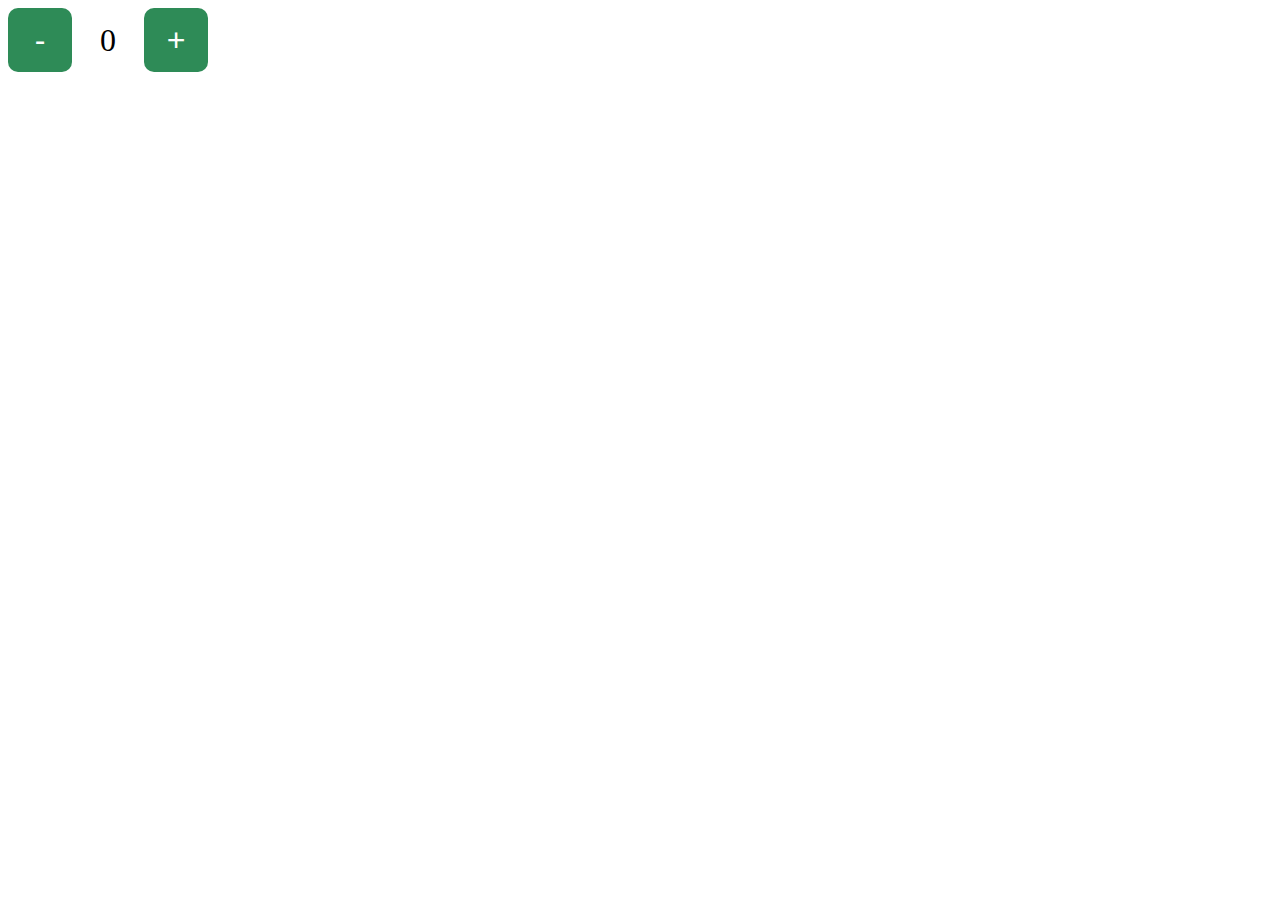
<file: alpine/index.html>
<!DOCTYPE html>
<html lang="en">
  <head>
    <meta charset="UTF-8">
    <meta name="viewport" content="width=device-width, initial-scale=1.0">
    <title>Alpine</title>
    <link rel="stylesheet" href="../base.css">
  </head>
  <body>
    <div x-data="{ count: 0 }">
      <button type="button" x-on:click="count--">-</button>
      <span x-text="count">0</span>
      <button type="button" x-on:click="count++">+</button>
      <div x-show="count >= 2">
        Shown on 2 or more
      </div>
    </div>
  </body>
  <script src="./alpine.js"></script>
</html>
</file>
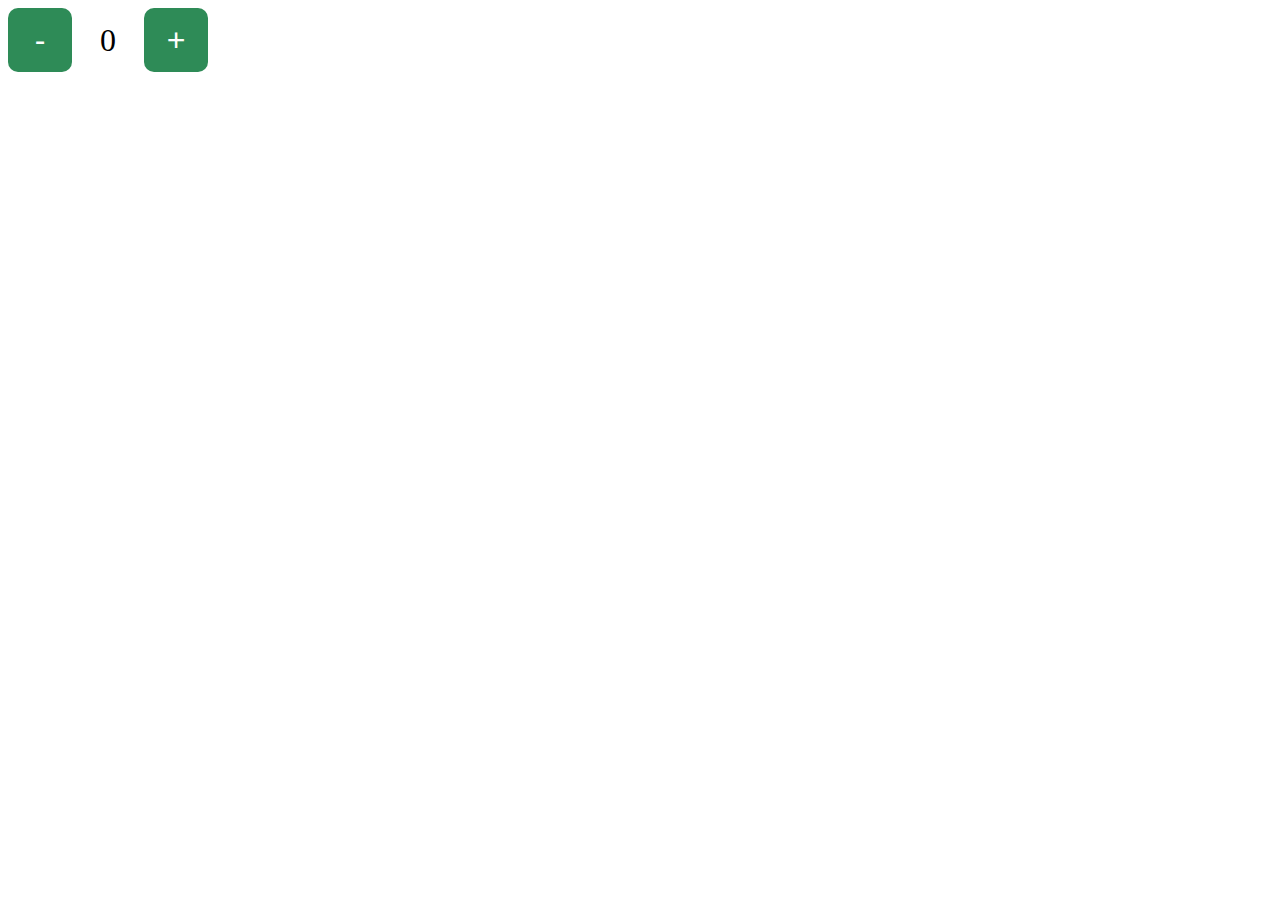
<file: angularjs/index.html>
<!DOCTYPE html>
<html lang="en">
  <head>
    <meta charset="UTF-8">
    <meta name="viewport" content="width=device-width, initial-scale=1.0">
    <title>AngularJS</title>
    <link rel="stylesheet" href="../base.css">
  </head>
  <body>
    <div ng-controller="MainCtrl">
      <button type="button" ng-click="minus()">-</button>
      <span ng-bind="count">0</span>
      <button type="button" ng-click="plus()">+</button>
      <div ng-show="count >= 2">
        Shown on 2 or more
      </div>
    </div>
  </body>
  <script type="text/javascript" src="./angularjs.js"></script>
  <script>
    Provider.controller('MainCtrl', ($scope) => {
      $scope.count = 0;
      $scope.minus = () => {
        $scope.count -= 1;
      };
      $scope.plus = () => {
        $scope.count += 1;
      };
    });
  </script>
</html>
</file>
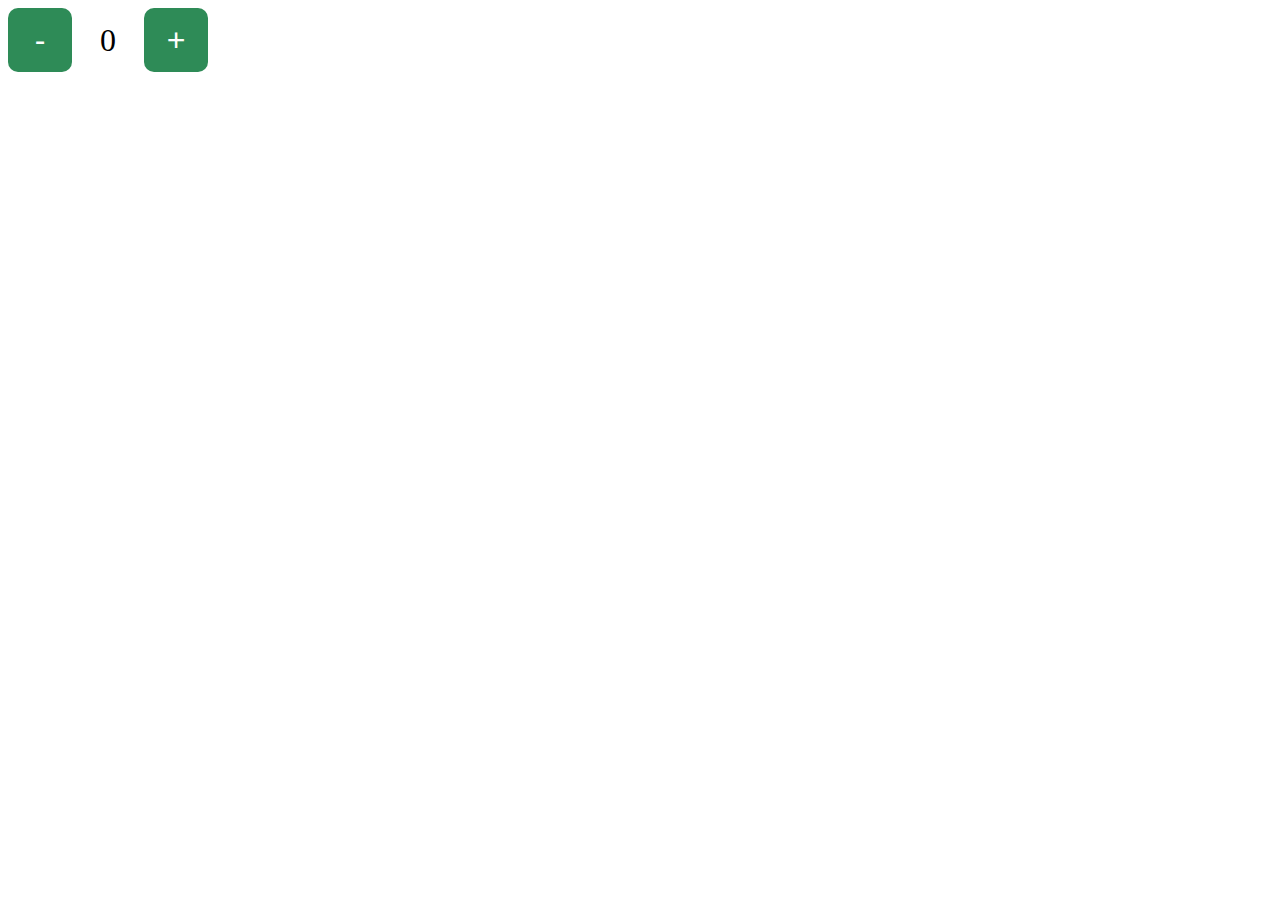
<file: redux/index.html>
<!DOCTYPE html>
<html lang="en">
  <head>
    <meta charset="UTF-8" />
    <meta name="viewport" content="width=device-width, initial-scale=1.0" />
    <title>Redux</title>
    <link rel="stylesheet" href="../base.css" />
  </head>
  <body>
    <div>
      <button type="button" onclick="store.dispatch({ type: 'MINUS' })">
        -
      </button>
      <span id="count">0</span>
      <button type="button" onclick="store.dispatch({ type: 'PLUS' })">
        +
      </button>
    </div>
  </body>
  <script src="./redux.js"></script>
  <script>
    const reducer = (state = { count: 0 }, action) => {
      switch (action.type) {
        case "PLUS":
          const nextState = {
            count: (state.count += 1),
          };

          return nextState;
        case "MINUS":
          const nextState = {
            count: (state.count -= 1),
          };

          return nextState;
        default:
          return state;
      }
    };

    const store = createStore(reducer);
    const counterNode = document.getElementById("count");

    store.subscribe(() => {
      const state = store.getState();
      const count = state.count;
      counterNode.innerHTML = count;
    });

    store.dispatch(); // Sets the inital state
  </script>
</html>
</file>
<file: base.css>
span,
button {
  font-size: 200%;
}

span {
  width: 4rem;
  display: inline-block;
  text-align: center;
}

button {
  width: 4rem;
  height: 4rem;
  border: none;
  border-radius: 10px;
  background-color: seagreen;
  color: white;
}
</file>
